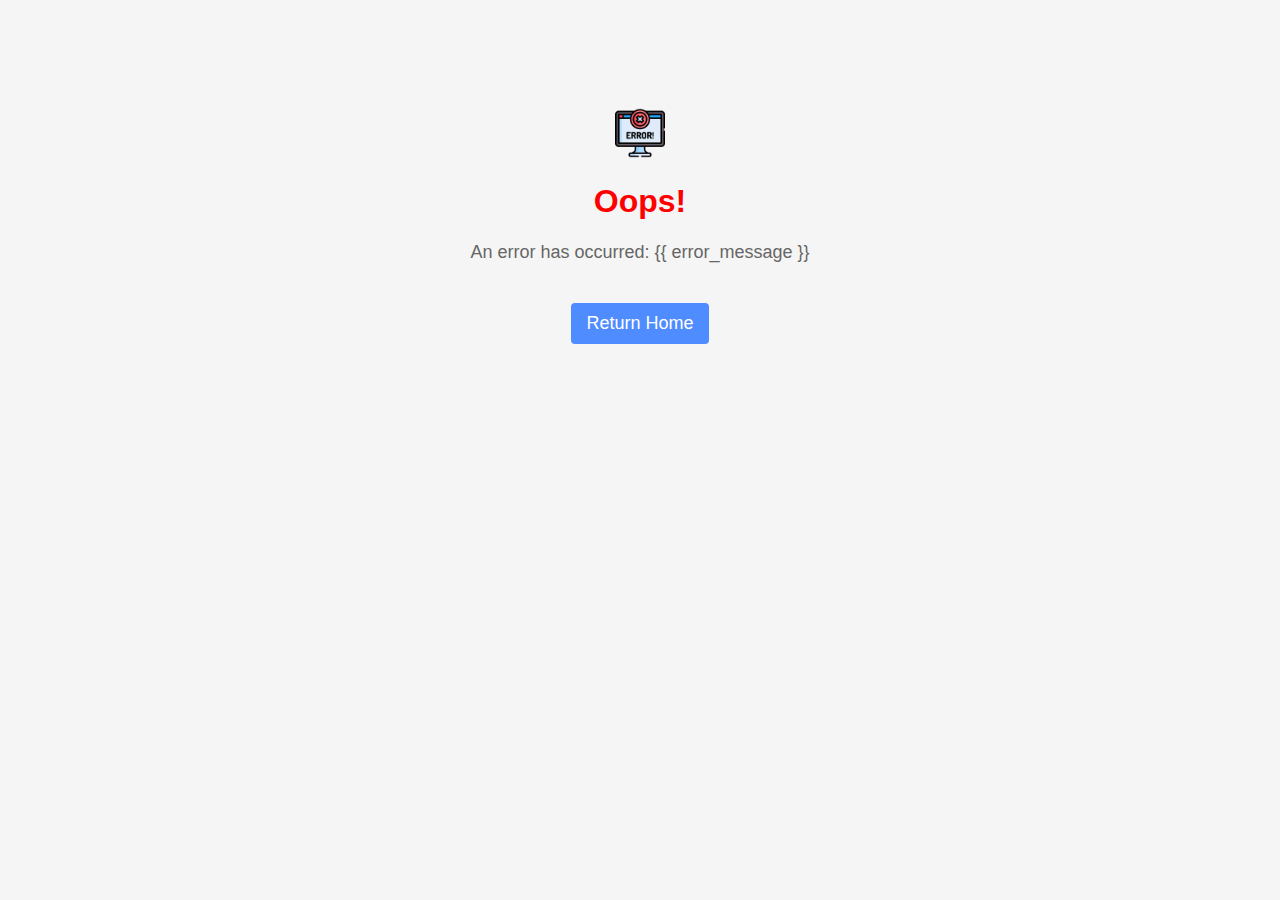
<file: templates/error_page.html>
<!DOCTYPE html>
<html lang="en">
<head>
    <meta charset="UTF-8">
    <title>Error</title>
    <link rel="stylesheet" href="../static/main.css">
    <link rel="icon" type="image/png" href="/static/images/favicon.png">
</head>
<body>
    <div class="error-container">
        <img src="../static/images/error.png" alt="Error" style="width:50px; height:50px;">
        <h1>Oops!</h1>
        <p>An error has occurred: {{ error_message }}</p>
        <a href="/">Return Home</a>
    </div>
</body>
</html>
</file>
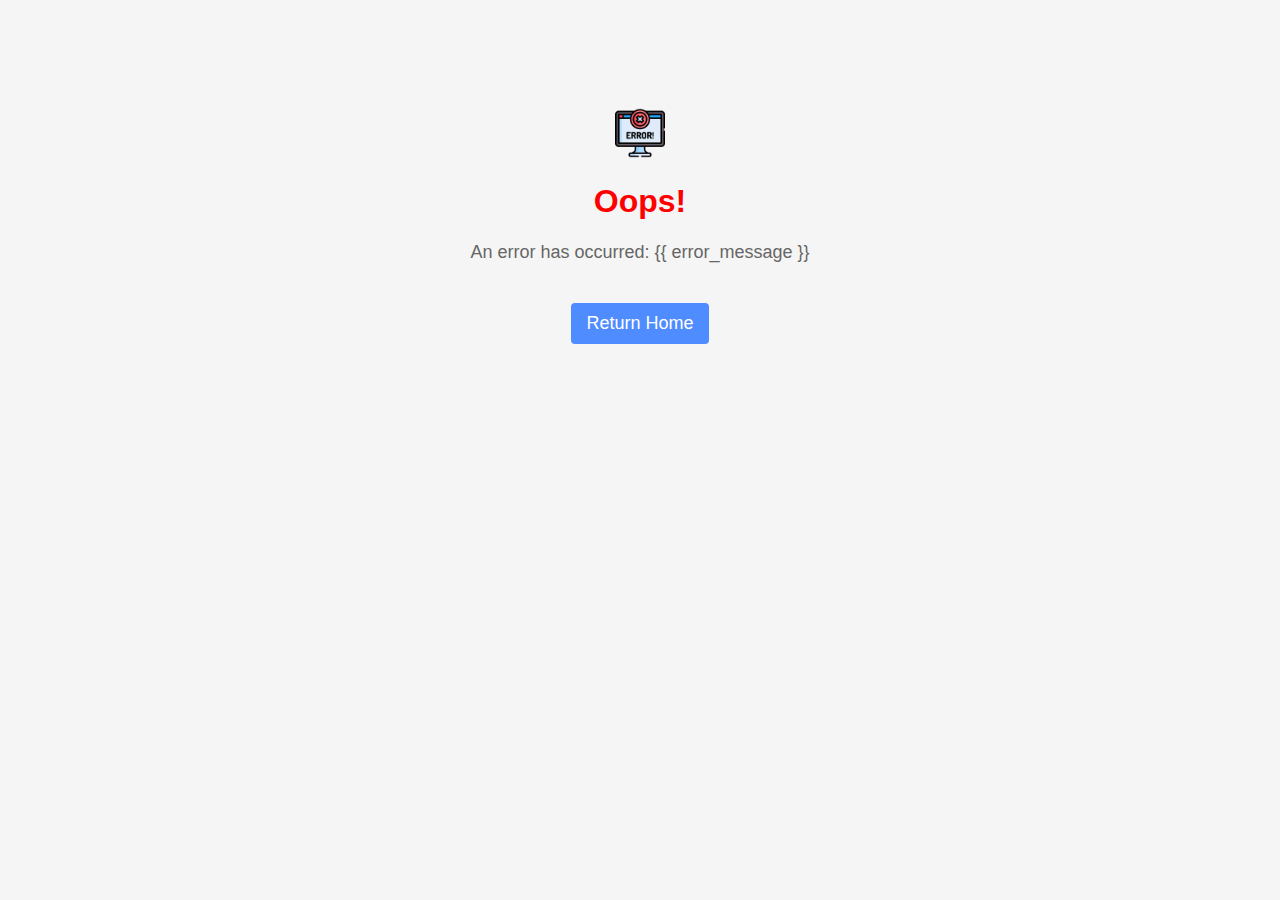
<file: app/templates/error_page.html>
<!DOCTYPE html>
<html lang="en">
<head>
    <meta charset="UTF-8">
    <title>Error</title>
    <link rel="stylesheet" href="../static/main.css">
    <link rel="icon" type="image/png" href="../static/images/favicon.png">
</head>
<body>
    <div class="error-container">
        <img src="../static/images/error.png" alt="Error" style="width:50px; height:50px;">
        <h1>Oops!</h1>
        <p>An error has occurred: {{ error_message }}</p>
        <a href="/">Return Home</a>
    </div>
</body>
</html>
</file>
<file: static/main.css>
body {
    background-color: #f5f5f5;
    padding: 20px;
    font-family: 'Arial', sans-serif;
    color: #333;
}

h2 {
    color: #4a4a4a;
    text-align: center;
    font-size: 36px;
    margin-bottom: 20px;
}

h3 {
    text-align: center;
    font-size: 24px;
}

p {
    text-align: center;
    font-size: 18px;
    color: #666;
}

form {
    background-color: white;
    padding: 20px;
    border-radius: 8px;
    box-shadow: 0 0 10px rgba(0, 0, 0, 0.1);
    max-width: 500px;
    margin: 20px auto;
}

input[type=text] {
    width: calc(100% - 16px);
    padding: 8px;
    margin: 10px 0;
    border: 1px solid #ddd;
    border-radius: 4px;
}

button {
    width: calc(50% - 12px);
    background-color: #4F8CFF;
    color: white;
    padding: 12px;
    border: none;
    border-radius: 4px;
    cursor: pointer;
    font-size: 16px;
    margin: 5px 4px;
    display: inline-block;
}

button:hover {
    background-color: #337AFF;
}

hr {
    border: none;
    height: 2px;
    background-color: #ddd;
    margin: 20px 0;
}

a {
    display: inline-block;
    background-color: #4F8CFF;
    color: white;
    padding: 10px 15px;
    border-radius: 4px;
    text-decoration: none;
    font-size: 16px;
    margin: 20px auto;
    text-align: center;
}

a:hover {
    background-color: #337AFF;
}

.form-button {
    display: flex;
    justify-content: center;
    align-items: center;
    height: 10vh;
}

#stock-form {
    display: flex;
    flex-direction: column;
    align-items: center;
}

#retrain {
    color: #333;
    margin-bottom: 10px;
}

.button-link {
    margin-top: 20px; /* Optional: Adds some space above the button */
    padding: 10px 20px;
    background-color: #007bff;
    color: white;
    text-decoration: none;
    border-radius: 5px;
    text-align: center;
}

.welcome-section {
    text-align: center;
    background-color: white;
    padding: 20px;
    border-radius: 8px;
    margin: 20px;
    box-shadow: 0 4px 8px rgba(0,0,0,0.1);
}

.welcome-section h1 {
    color: #333;
    font-size: 24px;
}

.welcome-section p {
    color: #666;
    font-size: 16px;
    line-height: 1.6;
}

.welcome-section ul {
    list-style-type: none;
    padding: 0;
}

.welcome-section li {
    margin-bottom: 10px;
    font-size: 14px;
    color: #444;
}

.welcome-section li strong {
    color: #333;
    font-weight: bold;
}


.plot-image {
    width: 100%;
    height: auto; /* Maintains aspect ratio */
    display: block; /* Removes any extra space around the image */
    margin: 0 auto; /* Centers the image horizontally */
    border-radius: 10px;
    box-shadow: 0 0 10px rgba(0, 0, 0, 0.1);
}

#search-results ul {
    list-style-type: none;
    padding: 0;
}

#search-results li {
    margin: 10px 0;
    padding: 5px;
    background-color: #f0f0f0;
    cursor: pointer;
}

#search-results ul {
    list-style-type: none;
    padding: 0;
}

#search-results li {
    display: flex;
    align-items: center; /* Aligns items vertically */
    justify-content: space-between; /* Separates the company info and the button */
    margin: 10px 0;
    padding: 5px;
    background-color: #f0f0f0;
}

.company-info {
    flex-grow: 1; /* Allows company info to take up the rest of the space */
}

.use-button button {
    width: calc(100%);
    padding: 7px 40px; /* Smaller padding for less width */
    color: white;
    cursor: pointer;
    text-align: center;  /* Ensures text is centered horizontally */
    display: inline-block;  /* Aligns text vertically */
}

.use-button {
    margin-left: 5px; /* Adds some space between the text and the button */
}

.container table {
    width: 85%;  /* Table takes up 85% of the screen width */
    margin: 0 auto;  /* Center the table horizontally */
}

.container td {
    vertical-align: top;  /* Aligns content to the top of the table cells */
}

#overview {
    font-size: 15px;
    width: 35%;;  /* Description takes up 35 of the table width */
}

#overview p {
    text-align: left;
    font-size: 14px;
    padding-right: 15px;
}

#info-bar {
    background-color: #f8f9fa; /* Light grey background */
    color: #333; /* Dark grey text */
    padding: 5px 10px; /* Padding for some breathing room */
    text-align: center; /* Center the text */
    border-bottom: 1px solid #ccc; /* A subtle border under the bar */
    font-size: 14px; /* Smaller font size for the disclaimer */
    position: fixed; /* Fix position to the top */
    width: 100%; /* Full width */
    top: 0; /* Align to top */
    left: 0; /* Align to left */
    z-index: 1000; /* Ensure it's on top of other content */
    box-shadow: 0 2px 4px rgba(0,0,0,0.1); /* Slight shadow for depth */
}

body {
    padding-top: 50px; /* Add padding to ensure body content does not hide behind the fixed bar */
}

header, section, footer, article {
    margin: 20px;
    padding: 20px;
    background: #fff;
    border-radius: 8px;
    box-shadow: 0 2px 4px rgba(0,0,0,0.1);
}

#company-info, #financials, #charts, #methodology {
    margin-bottom: 20px;
}

#charts img {
    width: 90%; /* Responsive images */
    max-width: 800px; /* Limit size */
    display: block;
    margin: 10px auto; /* Centering */
}

#home-button {
    width: 200px;
    display: block;
    text-align: center;
    padding: 10px 20px;
    border-radius: 4px;
    text-decoration: none;
}

footer {
    text-align: center;
    background: #333;
    color: #fff;
    padding: 10px 0;
}


@media (min-width: 768px) {
    #financials {
        display: grid;
        grid-template-columns: repeat(2, 1fr);
        gap: 10px;
    }

    #charts {
        display: block;
        grid-template-columns: repeat(2, 1fr);
        gap: 15px;
    }
}


.error-container {
    text-align: center;
    margin-top: 50px;
}

.error-container h1 {
    color: red;
    font-size: 32px;
}

.error-container p {
    margin: 20px;
}

.error-container a {
    text-decoration: none;
    font-size: 18px;
}
</file>
<file: app/static/main.css>
body {
    background-color: #f5f5f5;
    padding: 20px;
    font-family: 'Arial', sans-serif;
    color: #333;
}

h2 {
    color: #4a4a4a;
    text-align: center;
    font-size: 36px;
    margin-bottom: 20px;
}

h3 {
    text-align: center;
    font-size: 24px;
}

p {
    text-align: center;
    font-size: 18px;
    color: #666;
}

form {
    background-color: white;
    padding: 20px;
    border-radius: 8px;
    box-shadow: 0 0 10px rgba(0, 0, 0, 0.1);
    max-width: 500px;
    margin: 20px auto;
}

input[type=text] {
    width: calc(100% - 16px);
    padding: 8px;
    margin: 10px 0;
    border: 1px solid #ddd;
    border-radius: 4px;
}

button {
    width: calc(50% - 12px);
    background-color: #4F8CFF;
    color: white;
    padding: 12px;
    border: none;
    border-radius: 4px;
    cursor: pointer;
    font-size: 16px;
    margin: 5px 4px;
    display: inline-block;
}

button:hover {
    background-color: #337AFF;
}

hr {
    border: none;
    height: 2px;
    background-color: #ddd;
    margin: 20px 0;
}

a {
    display: inline-block;
    background-color: #4F8CFF;
    color: white;
    padding: 10px 15px;
    border-radius: 4px;
    text-decoration: none;
    font-size: 16px;
    margin: 20px auto;
    text-align: center;
}

a:hover {
    background-color: #337AFF;
}

.form-button {
    display: flex;
    justify-content: center;
    align-items: center;
    height: 10vh;
}

#stock-form {
    display: flex;
    flex-direction: column;
    align-items: center;
}

#retrain {
    color: #333;
    margin-bottom: 10px;
}

.button-link {
    margin-top: 20px; /* Optional: Adds some space above the button */
    padding: 10px 20px;
    background-color: #007bff;
    color: white;
    text-decoration: none;
    border-radius: 5px;
    text-align: center;
}

.welcome-section {
    text-align: center;
    background-color: white;
    padding: 20px;
    border-radius: 8px;
    margin: 20px;
    box-shadow: 0 4px 8px rgba(0,0,0,0.1);
}

.welcome-section h1 {
    color: #333;
    font-size: 24px;
}

.welcome-section p {
    color: #666;
    font-size: 16px;
    line-height: 1.6;
}

.welcome-section ul {
    list-style-type: none;
    padding: 0;
}

.welcome-section li {
    margin-bottom: 10px;
    font-size: 14px;
    color: #444;
}

.welcome-section li strong {
    color: #333;
    font-weight: bold;
}


.plot-image {
    width: 100%;
    height: auto; /* Maintains aspect ratio */
    display: block; /* Removes any extra space around the image */
    margin: 0 auto; /* Centers the image horizontally */
    border-radius: 10px;
    box-shadow: 0 0 10px rgba(0, 0, 0, 0.1);
}

#search-results ul {
    list-style-type: none;
    padding: 0;
}

#search-results li {
    margin: 10px 0;
    padding: 5px;
    background-color: #f0f0f0;
    cursor: pointer;
}

#search-results ul {
    list-style-type: none;
    padding: 0;
}

#search-results li {
    display: flex;
    align-items: center; /* Aligns items vertically */
    justify-content: space-between; /* Separates the company info and the button */
    margin: 10px 0;
    padding: 5px;
    background-color: #f0f0f0;
}

.company-info {
    flex-grow: 1; /* Allows company info to take up the rest of the space */
}

.use-button button {
    width: calc(100%);
    padding: 7px 40px; /* Smaller padding for less width */
    color: white;
    cursor: pointer;
    text-align: center;  /* Ensures text is centered horizontally */
    display: inline-block;  /* Aligns text vertically */
}

.use-button {
    margin-left: 5px; /* Adds some space between the text and the button */
}

.container table {
    width: 85%;  /* Table takes up 85% of the screen width */
    margin: 0 auto;  /* Center the table horizontally */
}

.container td {
    vertical-align: top;  /* Aligns content to the top of the table cells */
}

#overview {
    font-size: 15px;
    width: 35%;;  /* Description takes up 35 of the table width */
}

#overview p {
    text-align: left;
    font-size: 14px;
    padding-right: 15px;
}

#info-bar {
    background-color: #f8f9fa; /* Light grey background */
    color: #333; /* Dark grey text */
    padding: 5px 10px; /* Padding for some breathing room */
    text-align: center; /* Center the text */
    border-bottom: 1px solid #ccc; /* A subtle border under the bar */
    font-size: 14px; /* Smaller font size for the disclaimer */
    position: fixed; /* Fix position to the top */
    width: 100%; /* Full width */
    top: 0; /* Align to top */
    left: 0; /* Align to left */
    z-index: 1000; /* Ensure it's on top of other content */
    box-shadow: 0 2px 4px rgba(0,0,0,0.1); /* Slight shadow for depth */
}

body {
    padding-top: 50px; /* Add padding to ensure body content does not hide behind the fixed bar */
}

header, section, footer, article {
    margin: 20px;
    padding: 20px;
    background: #fff;
    border-radius: 8px;
    box-shadow: 0 2px 4px rgba(0,0,0,0.1);
}

#company-info, #financials, #charts, #methodology {
    margin-bottom: 20px;
}

#charts img {
    width: 90%; /* Responsive images */
    max-width: 800px; /* Limit size */
    display: block;
    margin: 10px auto; /* Centering */
}

#home-button {
    width: 200px;
    display: block;
    text-align: center;
    padding: 10px 20px;
    border-radius: 4px;
    text-decoration: none;
}

footer {
    text-align: center;
    background: #333;
    color: #fff;
    padding: 10px 0;
}


@media (min-width: 768px) {
    #financials {
        display: grid;
        grid-template-columns: repeat(2, 1fr);
        gap: 10px;
    }

    #charts {
        display: block;
        grid-template-columns: repeat(2, 1fr);
        gap: 15px;
    }
}


.error-container {
    text-align: center;
    margin-top: 50px;
}

.error-container h1 {
    color: red;
    font-size: 32px;
}

.error-container p {
    margin: 20px;
}

.error-container a {
    text-decoration: none;
    font-size: 18px;
}
</file>
